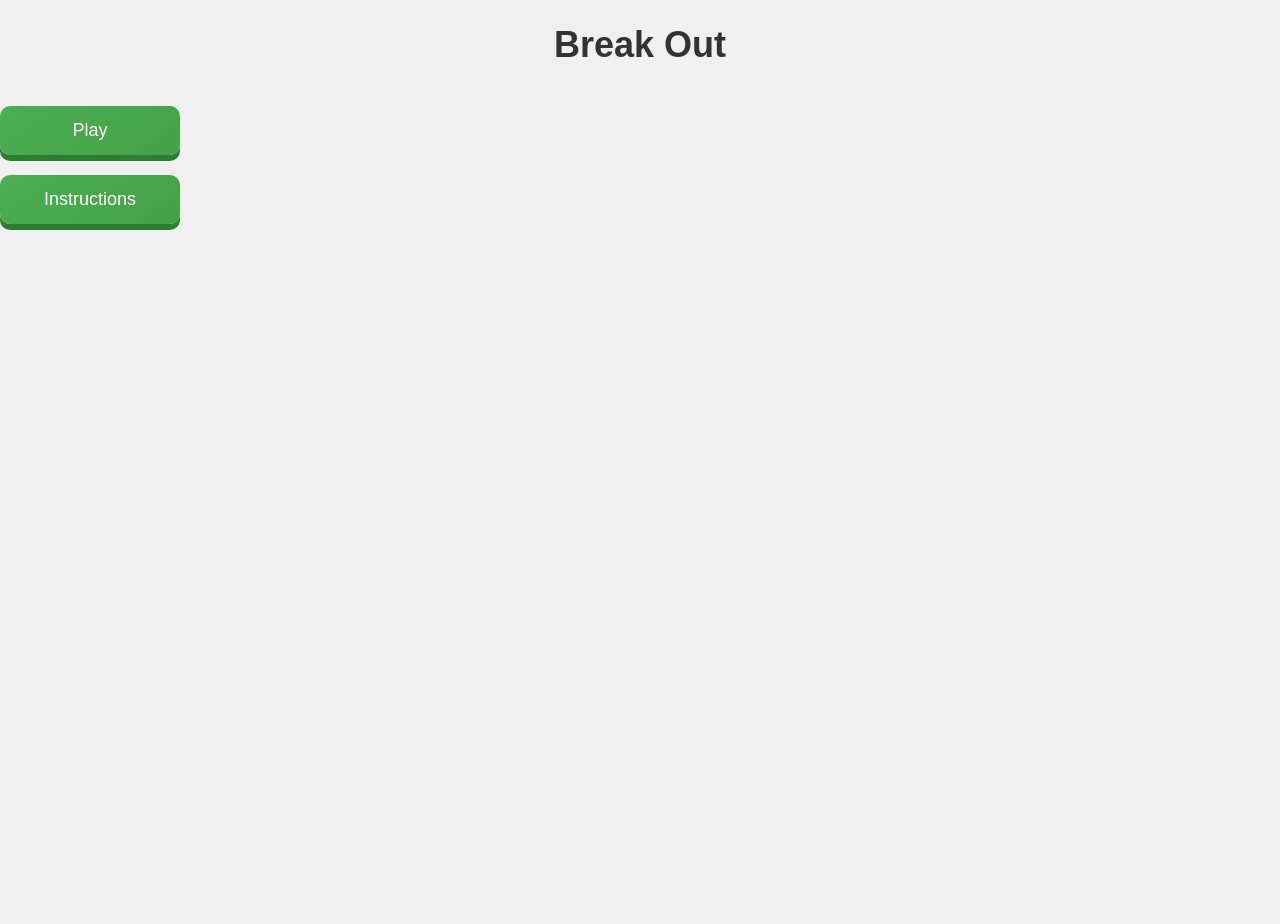
<file: Index.html>
<!DOCTYPE html>
<html lang="en">
<head>
    <meta charset="UTF-8">
     <link rel="stylesheet" href="style.css">
    <title>Break Out</title>
   <script src="script.js"></script>
</head>
<body>

  <h1>Break Out</Output></h1>
<div class="button-container">
  <button onclick="window.location.href='Play.html'">Play</button>
  <button onclick="window.location.href='instructions.html'">Instructions</button>
  </div>
  <script src="script.js"></script>
</body>
</html>
</file>
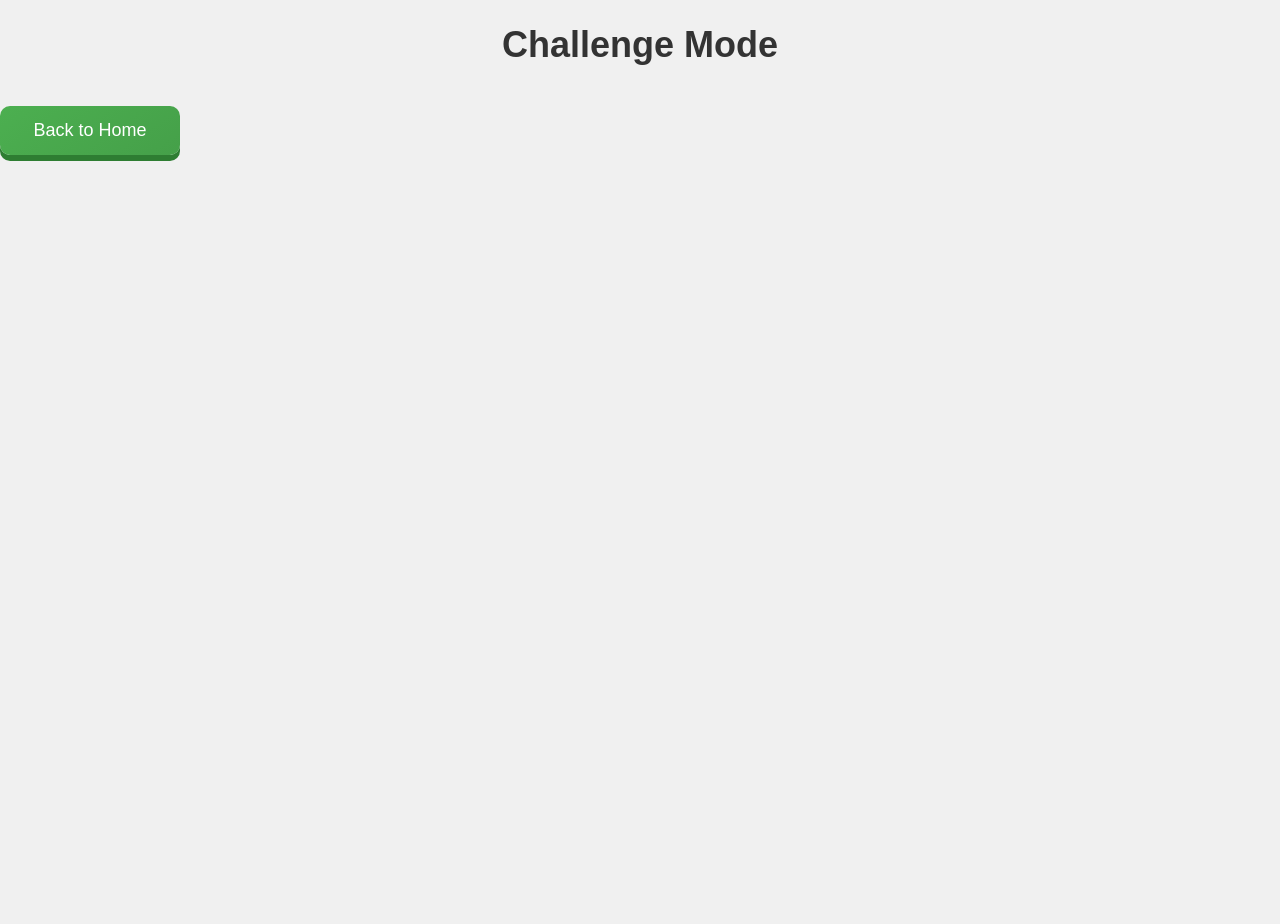
<file: challenge.html>
<!DOCTYPE html>
<html lang="en">
<head>
    <meta charset="UTF-8">
     <link rel="stylesheet" href="style.css">
    <title>Break Out</title>
   
</head>
<body>

  <h1>Challenge Mode</Output></h1>
<div class="button-container">
  <button onclick="window.location.href='index.html'">Back to Home</button>
  </div>
</body>
</html>
</file>
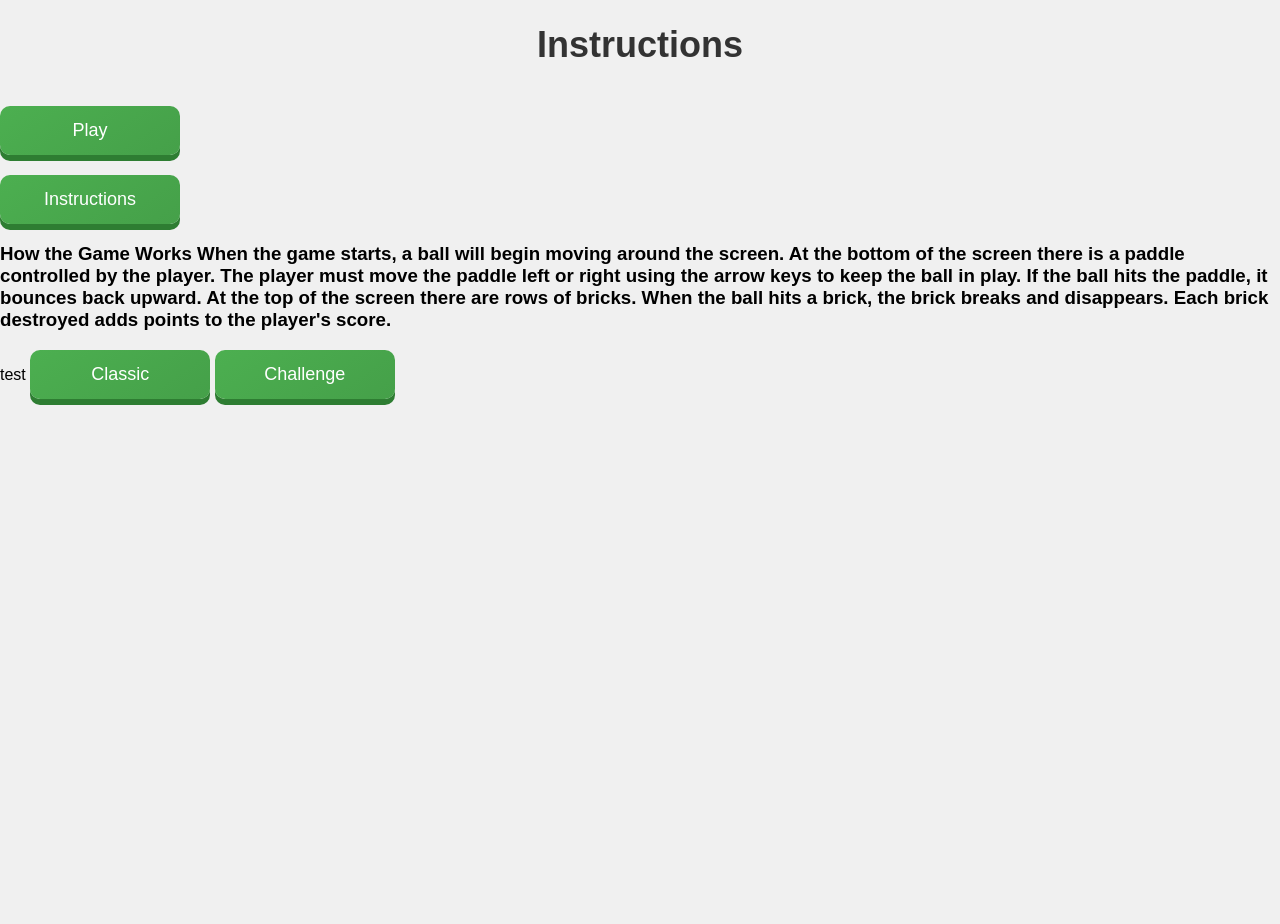
<file: instructions.html>
<!DOCTYPE html>
<html lang="en">
<head>
    <meta charset="UTF-8">
     <link rel="stylesheet" href="style.css">
    <title>Break Out</title>
   <script src="script.js"></script>
</head>
<body>

  <h1>Instructions</Output></h1>
<div class="button-container">
  <button onclick="window.location.href='Play.html'">Play</button>
  <button onclick="alert('Instructions...')">Instructions</button>
  </div>
  <h3> How the Game Works

When the game starts, a ball will begin moving around the screen.

At the bottom of the screen there is a paddle controlled by the player.

The player must move the paddle left or right using the arrow keys to keep the ball in play.

If the ball hits the paddle, it bounces back upward.

At the top of the screen there are rows of bricks.

When the ball hits a brick, the brick breaks and disappears.

Each brick destroyed adds points to the player's score.</h3>test
  <button onclick="window.location.href='Classic.html'">Classic</button>
  <button onclick="window.location.href='Challenge.html'">Challenge</button>
  <script src="script.js"></script>
</body>
</html>
</file>
<file: style.css>
#canvas-background {
  /* position: fixed;  fixed on screen */
  top: 0;
  left: 0;
  width: 100%;
  height: 100%;
  z-index: -1;     
}

/* Center the whole page content */
body {
  height: 100vh;
  margin: 0;
  background-color: #f0f0f0;
  font-family: Arial, sans-serif;
}

/* Page title styling */
h1 {
  font-size: 36px;
  color: #333;
  margin-bottom: 40px;       /* Space between title and buttons */
  text-align: center;
}

/* Container to stack buttons vertically */
.button-container {
  display: flex;
  flex-direction: column;    /* Stack buttons on top of each other */
       /* Center buttons horizontally */
  gap: 20px;                 /* Space between buttons */
}

/* Top-left buttons on play.html */
body.Play .button-container {
    position: absolute;
    top: 50px;
    left: 50px;
    transform: none; /* reset */
}

body.Index .button-container {
    position: center;
    top: 50%;
    left: 50%;
    transform: translate(-50%, -50%); /* centers horizontally + vertically */
}

/* Button styling */
button {
  background: linear-gradient(145deg, #4CAF50, #45a049);
  color: white;
  padding: 14px 28px;
  font-size: 18px;
  border: none;
  border-radius: 10px;
  cursor: pointer;
  box-shadow: 0 6px #2e7d32;
  transition: all 0.3s ease;
  width: 180px;              /* Fixed width */
}

/* Hover effect */
button:hover {
  transform: translateY(-3px);
  box-shadow: 0 8px #2e7d32;
}

/* Pressed effect */
button:active {
  transform: translateY(2px);
  box-shadow: 0 4px #2e7d32;
}
</file>
